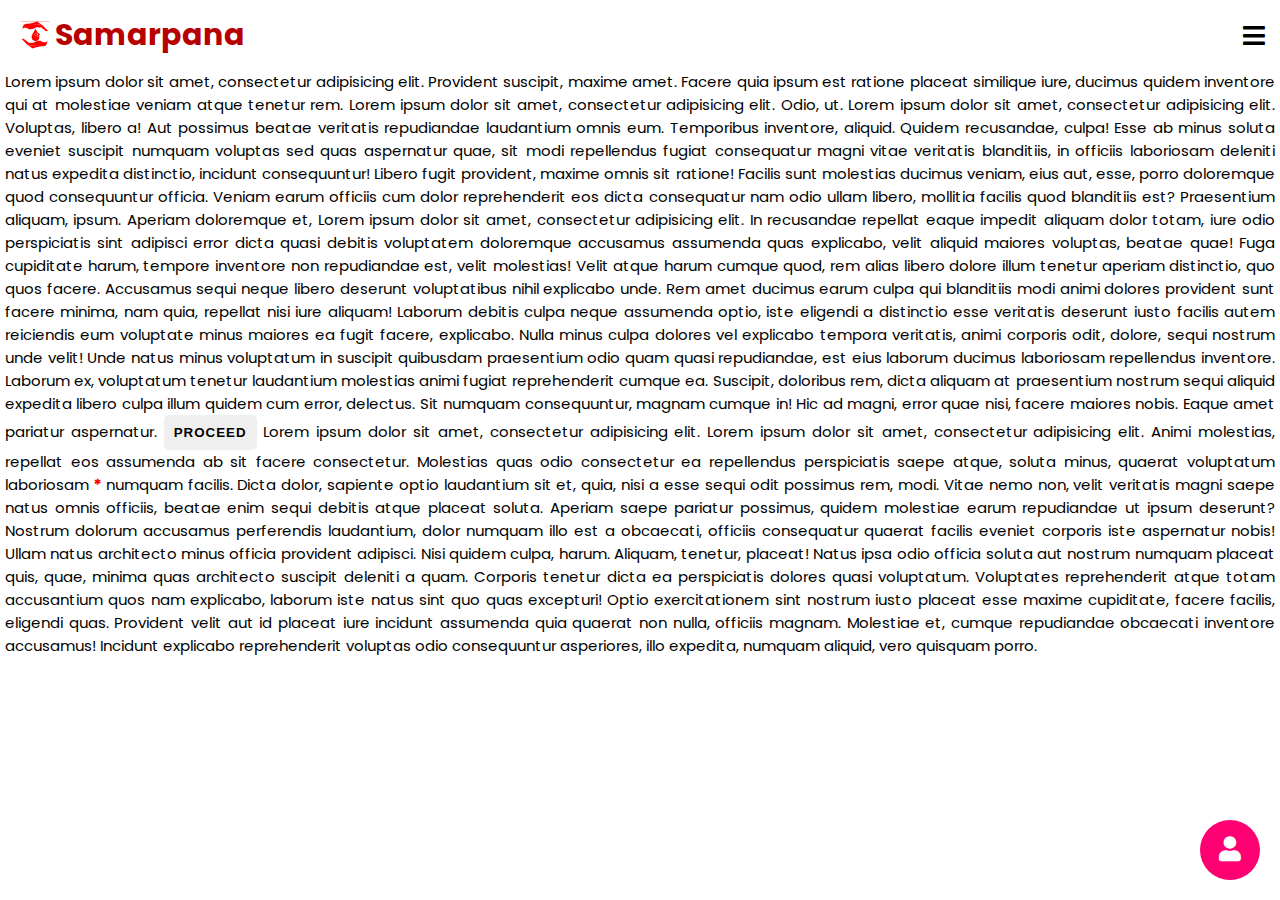
<file: index.html>
<!DOCTYPE html>
<html lang="en">

<head>
  <meta charset="UTF-8">
  <meta name="theme-color" content="#fff">
  <meta http-equiv="X-UA-Compatible" content="IE=Edge">
  <meta name="viewport" content="width=device-width, initial-scale=1, user-scalable=0">
  <title>Samarpan</title>
  <link rel="stylesheet" href="css/style.css">
  <link rel="stylesheet" href="css/fontawesome.min.css">
  <link rel="stylesheet" href="css/all.min.css">
  <script src="js/jquery.min.js" type="text/javascript" charset="utf-8"></script>
</head>

<body>
  <header>
    <brand>
      <img class="logo" src="images/logo.svg" alt="" />
      <h3 class="brand-name">Samarpana</h3>
    </brand>
    <i class="toggle fa fa-bars"></i>
  </header>
  <div id="overlay"></div>
  <div class="wrapper">
    <fab>
      <a href="loginForm.html">
        <i class="fa fa-user"></i>
      </a>
    </fab>
    Lorem ipsum dolor sit amet, consectetur adipisicing elit. Provident suscipit, maxime amet. Facere quia ipsum est ratione placeat similique iure, ducimus quidem inventore qui at molestiae veniam atque tenetur rem.
    Lorem ipsum dolor sit amet, consectetur adipisicing elit. Odio, ut.
    Lorem ipsum dolor sit amet, consectetur adipisicing elit. Voluptas, libero a! Aut possimus beatae veritatis repudiandae laudantium omnis eum. Temporibus inventore, aliquid. Quidem recusandae, culpa! Esse ab minus soluta eveniet suscipit numquam voluptas sed quas aspernatur quae, sit modi repellendus fugiat consequatur magni vitae veritatis blanditiis, in officiis laboriosam deleniti natus expedita distinctio, incidunt consequuntur! Libero fugit provident, maxime omnis sit ratione! Facilis sunt molestias ducimus veniam, eius aut, esse, porro doloremque quod consequuntur officia. Veniam earum officiis cum dolor reprehenderit eos dicta consequatur nam odio ullam libero, mollitia facilis quod blanditiis est? Praesentium aliquam, ipsum. Aperiam doloremque et, Lorem ipsum dolor sit amet, consectetur adipisicing elit. In recusandae repellat eaque impedit aliquam dolor totam, iure odio perspiciatis sint adipisci error dicta quasi debitis voluptatem doloremque accusamus assumenda quas explicabo, velit aliquid maiores voluptas, beatae quae! Fuga cupiditate harum, tempore inventore non repudiandae est, velit molestias! Velit atque harum cumque quod, rem alias libero dolore illum tenetur aperiam distinctio, quo quos facere. Accusamus sequi neque libero deserunt voluptatibus nihil explicabo unde. Rem amet ducimus earum culpa qui blanditiis modi animi dolores provident sunt facere minima, nam quia, repellat nisi iure aliquam! Laborum debitis culpa neque assumenda optio, iste eligendi a distinctio esse veritatis deserunt iusto facilis autem reiciendis eum voluptate minus maiores ea fugit facere, explicabo. Nulla minus culpa dolores vel explicabo tempora veritatis, animi corporis odit, dolore, sequi nostrum unde velit! Unde natus minus voluptatum in suscipit quibusdam praesentium odio quam quasi repudiandae, est eius laborum ducimus laboriosam repellendus inventore. Laborum ex, voluptatum tenetur laudantium molestias animi fugiat reprehenderit cumque ea. Suscipit, doloribus rem, dicta aliquam at praesentium nostrum sequi aliquid expedita libero culpa illum quidem cum error, delectus. Sit numquam consequuntur, magnam cumque in! Hic ad magni, error quae nisi, facere maiores nobis. Eaque amet pariatur aspernatur.
    <button class="button" id="donate-link" type="button">Proceed</button>
    Lorem ipsum dolor sit amet, consectetur adipisicing elit.
    Lorem ipsum dolor sit amet, consectetur adipisicing elit. Animi molestias, repellat eos assumenda ab sit facere consectetur. Molestias quas odio consectetur ea repellendus perspiciatis saepe atque, soluta minus, quaerat voluptatum laboriosam <span class="mandatory">*</span> numquam facilis. Dicta dolor, sapiente optio laudantium sit et, quia, nisi a esse sequi odit possimus rem, modi. Vitae nemo non, velit veritatis magni saepe natus omnis officiis, beatae enim sequi debitis atque placeat soluta. Aperiam saepe pariatur possimus, quidem molestiae earum repudiandae ut ipsum deserunt? Nostrum dolorum accusamus perferendis laudantium, dolor numquam illo est a obcaecati, officiis consequatur quaerat facilis eveniet corporis iste aspernatur nobis! Ullam natus architecto minus officia provident adipisci. Nisi quidem culpa, harum. Aliquam, tenetur, placeat! Natus ipsa odio officia soluta aut nostrum numquam placeat quis, quae, minima quas architecto suscipit deleniti a quam. Corporis tenetur dicta ea perspiciatis dolores quasi voluptatum. Voluptates reprehenderit atque totam accusantium quos nam explicabo, laborum iste natus sint quo quas excepturi! Optio exercitationem sint nostrum iusto placeat esse maxime cupiditate, facere facilis, eligendi quas. Provident velit aut id placeat iure incidunt assumenda quia quaerat non nulla, officiis magnam. Molestiae et, cumque repudiandae obcaecati inventore accusamus! Incidunt explicabo reprehenderit voluptas odio consequuntur asperiores, illo expedita, numquam aliquid, vero quisquam porro.
  </div>
  <script src="js/app.js"></script>
  <script src="js/comp.js"></script>
</body>

</html>
</file>
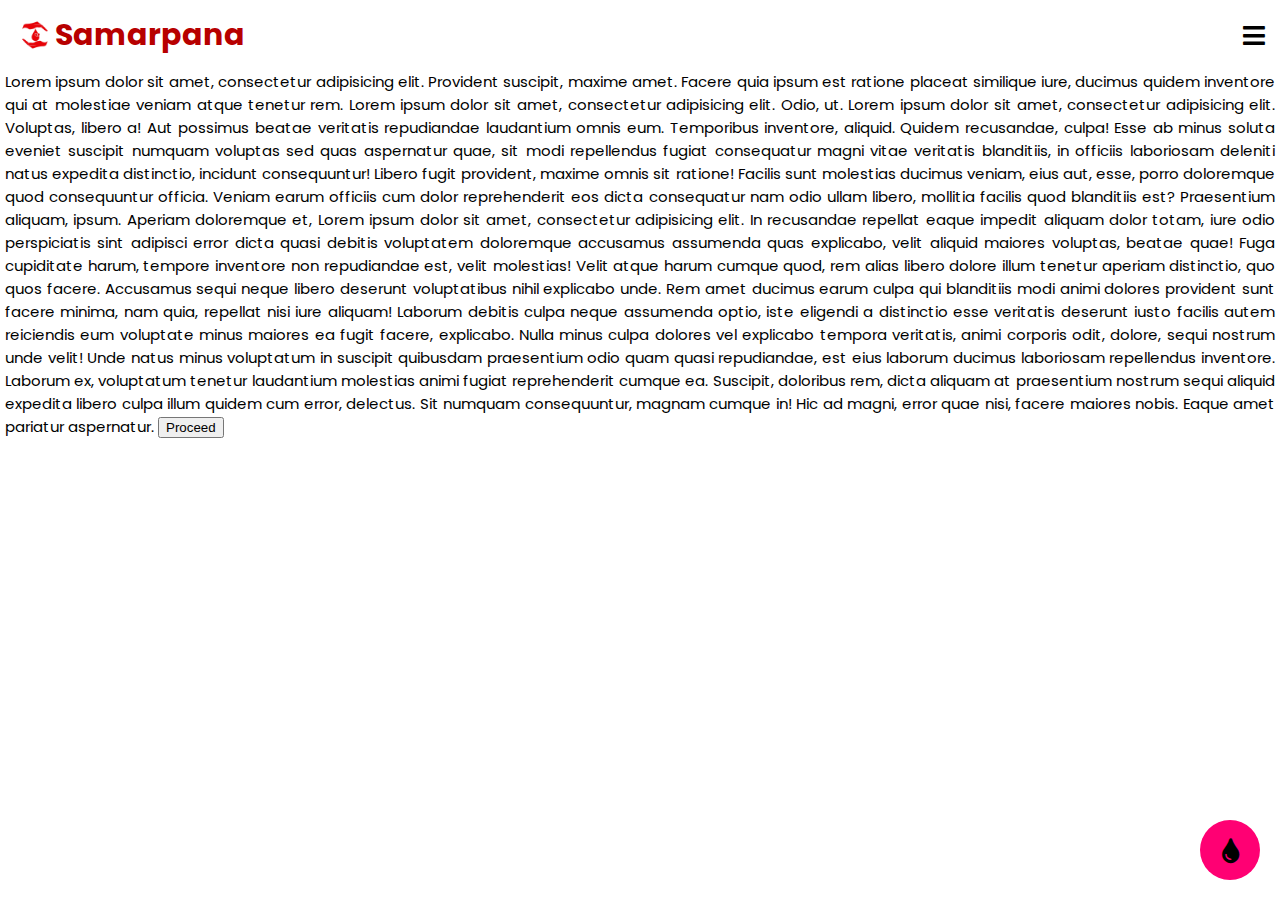
<file: food/index.html>
<!DOCTYPE html>
<html lang="en">

<head>
  <meta charset="UTF-8">
  <meta http-equiv="X-UA-Compatible" content="IE=Edge">
  <meta name="viewport" content="width=device-width, initial-scale=1, user-scalable=0">
  <title>Samarpan</title>
  <link rel="stylesheet" href="../css/style.css">
  <link rel="stylesheet" href="../css/fontawesome.min.css">
  <link rel="stylesheet" href="../css/all.min.css">
  <script src="../js/jquery.min.js" type="text/javascript" charset="utf-8"></script>
</head>

<body>
  <header>
    <brand>
      <img class="logo" src="../images/logo.png" alt="" />
      <h3 class="brand-name">Samarpana</h3>
    </brand>
    <i class="toggle fa fa-bars"></i>
  </header>
  <div id="overlay"></div>
  <sidebar>
    <name>Samarpan</name>
    <items>Food</items>
    <items>Clothes</items>
    <items>Renovation</items>
    <items>Blood</items>
    <items>Account</items>
  </sidebar>
  <div class="wrapper">
    Lorem ipsum dolor sit amet, consectetur adipisicing elit. Provident suscipit, maxime amet. Facere quia ipsum est ratione placeat similique iure, ducimus quidem inventore qui at molestiae veniam atque tenetur rem.
    Lorem ipsum dolor sit amet, consectetur adipisicing elit. Odio, ut.
    Lorem ipsum dolor sit amet, consectetur adipisicing elit. Voluptas, libero a! Aut possimus beatae veritatis repudiandae laudantium omnis eum. Temporibus inventore, aliquid. Quidem recusandae, culpa! Esse ab minus soluta eveniet suscipit numquam voluptas sed quas aspernatur quae, sit modi repellendus fugiat consequatur magni vitae veritatis blanditiis, in officiis laboriosam deleniti natus expedita distinctio, incidunt consequuntur! Libero fugit provident, maxime omnis sit ratione! Facilis sunt molestias ducimus veniam, eius aut, esse, porro doloremque quod consequuntur officia. Veniam earum officiis cum dolor reprehenderit eos dicta consequatur nam odio ullam libero, mollitia facilis quod blanditiis est? Praesentium aliquam, ipsum. Aperiam doloremque et, Lorem ipsum dolor sit amet, consectetur adipisicing elit. In recusandae repellat eaque impedit aliquam dolor totam, iure odio perspiciatis sint adipisci error dicta quasi debitis voluptatem doloremque accusamus assumenda quas explicabo, velit aliquid maiores voluptas, beatae quae! Fuga cupiditate harum, tempore inventore non repudiandae est, velit molestias! Velit atque harum cumque quod, rem alias libero dolore illum tenetur aperiam distinctio, quo quos facere. Accusamus sequi neque libero deserunt voluptatibus nihil explicabo unde. Rem amet ducimus earum culpa qui blanditiis modi animi dolores provident sunt facere minima, nam quia, repellat nisi iure aliquam! Laborum debitis culpa neque assumenda optio, iste eligendi a distinctio esse veritatis deserunt iusto facilis autem reiciendis eum voluptate minus maiores ea fugit facere, explicabo. Nulla minus culpa dolores vel explicabo tempora veritatis, animi corporis odit, dolore, sequi nostrum unde velit! Unde natus minus voluptatum in suscipit quibusdam praesentium odio quam quasi repudiandae, est eius laborum ducimus laboriosam repellendus inventore. Laborum ex, voluptatum tenetur laudantium molestias animi fugiat reprehenderit cumque ea. Suscipit, doloribus rem, dicta aliquam at praesentium nostrum sequi aliquid expedita libero culpa illum quidem cum error, delectus. Sit numquam consequuntur, magnam cumque in! Hic ad magni, error quae nisi, facere maiores nobis. Eaque amet pariatur aspernatur.
    <button class="btn" id="donate-link" type="button">Proceed</button>
    <fab class="round" id="donate"><i class="fa fa-tint"></i></fab>
  </div>
  <script src="../js/app.js"></script>
</body>

</html>
</file>
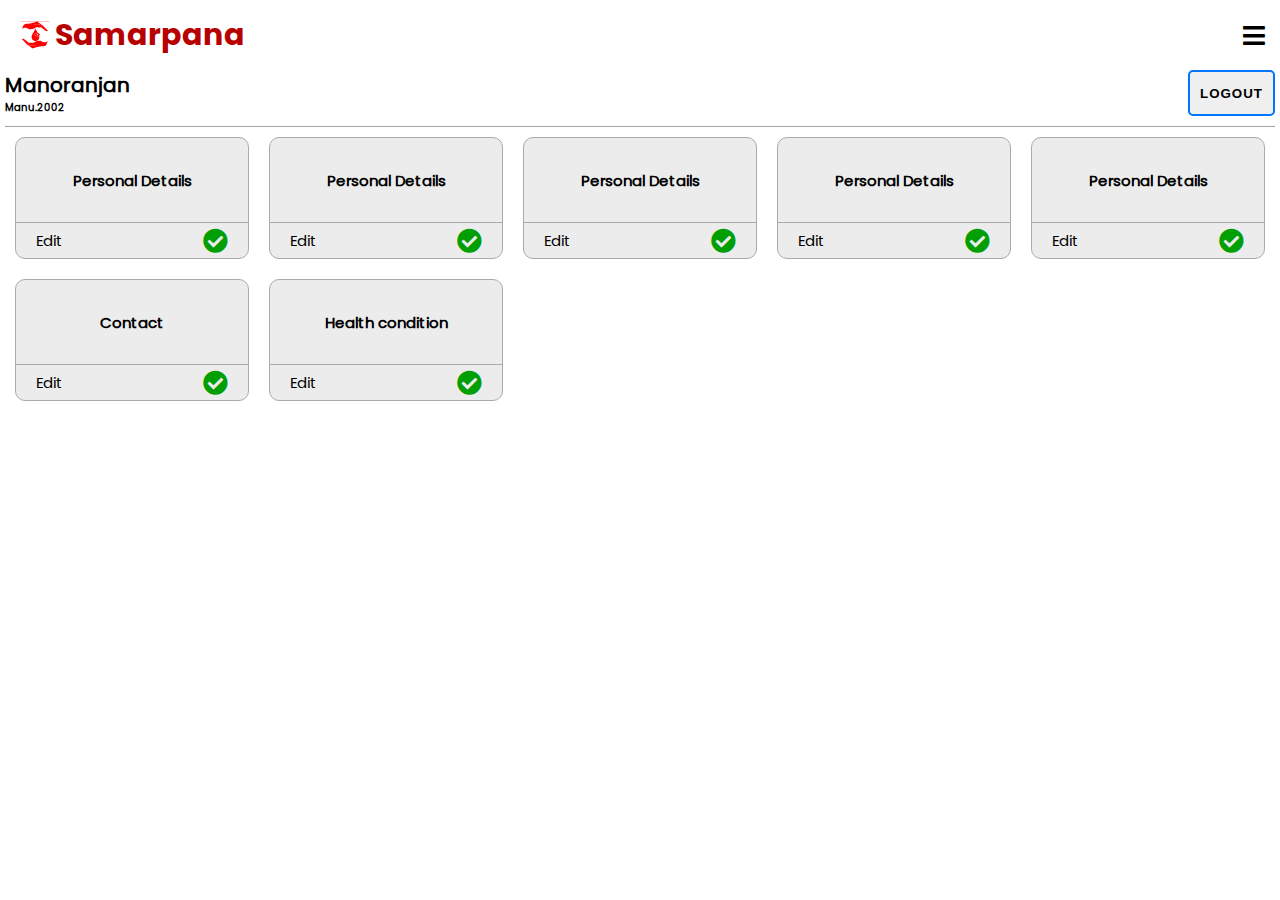
<file: dashboard.html>
<!DOCTYPE html>
<html lang="en">

<head>
  <meta charset="UTF-8">
  <meta name="theme-color" content="#fff">
  <meta http-equiv="X-UA-Compatible" content="IE=Edge">
  <!-----
  <meta name="viewport" content="width=device-width, initial-scale=1, user-scalable=0">------->
  <title>Samarpan</title>
  <link rel="stylesheet" href="css/style.css">
  <link rel="stylesheet" href="css/fontawesome.min.css">
  <link rel="stylesheet" href="css/all.min.css">
  <script src="js/jquery.min.js" type="text/javascript" charset="utf-8"></script>
</head>

<body>
  <header>
    <brand>
      <img class="logo" src="images/logo.svg" alt="" />
      <a class="brand-name">Samarpana</a>
    </brand>
    <i class="toggle fa fa-bars"></i>
  </header id="header">
  <div id="overlay"></div>
  <div id="wrapper" class="wrapper">
    <div class="name-bar">
      <div class="name">
        <span class="name-bold">Manoranjan</span>
        <span class="user-name">Manu.2002</span>
      </div>
      <button class="button primary-border-btn" type="button">logout</button>
    </div>
    <div class="user-profile-status-container">
      <div class="profile-card">
        <div class="card-header">
          Personal Details
        </div>
        <div class="card-action-btn">
          <span>Edit</span>
          <span class="fa fa-check-circle"></span>
        </div>
      </div>
      <div class="profile-card">
        <div class="card-header">
          Personal Details
        </div>
        <div class="card-action-btn">
          <span>Edit</span>
          <span class="fa fa-check-circle"></span>
        </div>
      </div>
      <div class="profile-card">
        <div class="card-header">
          Personal Details
        </div>
        <div class="card-action-btn">
          <span>Edit</span>
          <span class="fa fa-check-circle"></span>
        </div>
      </div>
      <div class="profile-card">
        <div class="card-header">
          Personal Details
        </div>
        <div class="card-action-btn">
          <span>Edit</span>
          <span class="fa fa-check-circle"></span>
        </div>
      </div>
      <div class="profile-card">
        <div class="card-header">
          Personal Details
        </div>
        <div class="card-action-btn">
          <span>Edit</span>
          <span class="fa fa-check-circle"></span>
        </div>
      </div>
      <div class="profile-card">
        <div class="card-header">
          Contact
        </div>
        <div class="card-action-btn">
          <span>Edit</span>
          <span class="fa fa-check-circle"></span>
        </div>
      </div>
      <div class="profile-card">
        <div class="card-header">
          Health condition
        </div>
        <div class="card-action-btn">
          <span>Edit</span>
          <span class="fa fa-check-circle"></span>
        </div>
      </div>
    </div>
  </div>
  <script src="js/app.js"></script>
  <script src="js/comp.js"></script>
</body>

</html>
</file>
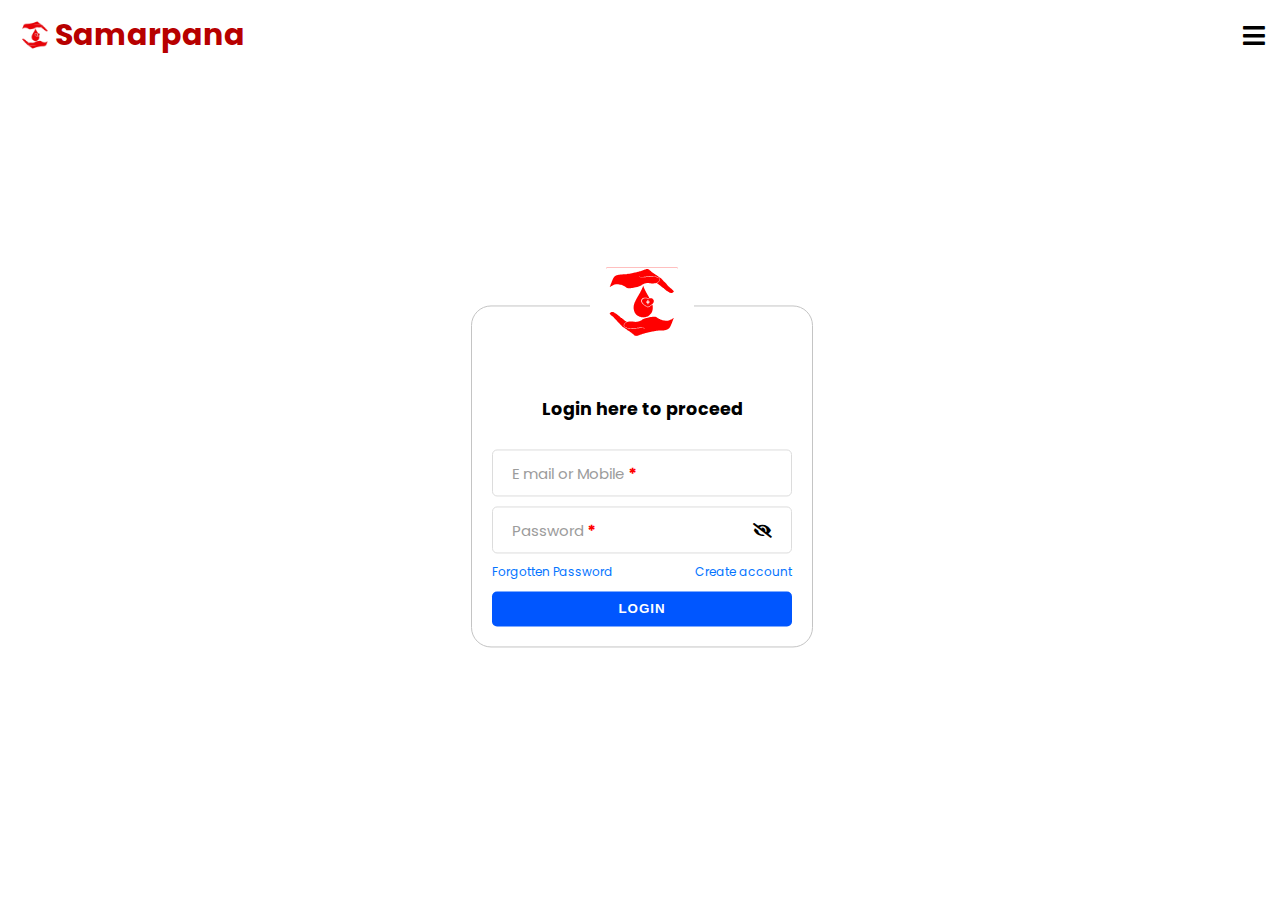
<file: loginForm.html>
<!DOCTYPE html>
<html lang="en">

<head>
  <meta charset="UTF-8">
  <meta name="theme-color" content="#fff">
  <meta http-equiv="X-UA-Compatible" content="IE=Edge">
  <meta name="viewport" content="width=device-width, initial-scale=1, user-scalable=0">
  <title>Samarpan</title>
  <link rel="stylesheet" href="css/style.css">
  <link rel="stylesheet" href="css/fontawesome.min.css">
  <link rel="stylesheet" href="css/all.min.css">
  <script src="js/jquery.min.js" type="text/javascript" charset="utf-8"></script>
</head>

<body>
  <noscript>
    <p>
      Please turn on JavaScript on your browser.
      If already done, refresh the page to get result.
    </p>
  </noscript>
  <header>
    <brand>
      <img class="logo" src="images/logo.png" alt="" />
      <h3 class="brand-name">Samarpana</h3>
    </brand>
    <i class="toggle fa fa-bars"></i>
  </header id="header">
  <div id="overlay"></div>
  <sidebar>
    <name>
      <a class="" href="#">
        <h2>ସମର୍ପଣ</h2>
      </a>
    </name>
    <items><a href="#">Food</a></items>
    <items><a href="#">Clothes</a></items>
    <items><a href="#">Blood</a></items>
    <items><a href="#">Donate</a></items>
    <items><a href="#">Gallary</a></items>
    <items><a href="#">Account</a></items>
  </sidebar>
  <div class="wrapper">
    <!---form----->
    <form class="form" action="" method="get" accept-charset="utf-8">
      <fieldset class="forms">
        <legend><img class="avtar" src="images/logo.svg" alt="" /></legend>
        <h3 class="form-header">Login here to proceed</h3>
        <div class="inps">
          <input type="text" name="name" id="name" required autocomplete="off" />
          <span class="placeholder">E mail or Mobile <span class="mandatory">*</span>
          </span>
        </div>
        <div class="inps">
          <input type="password" name="password" class="password" required autocomplete="off" />
          <span class="placeholder">Password <span class="mandatory">*</span>
          </span>
          <span id="password-toggle" class="hint fa fa-eye-slash"></span>
        </div>
        <div class="links mt-10">
          <a class="link" href="resetPass.html">Forgotten Password</a>
          <a class="link" href="register.html">Create account</a>
        </div>
        <button class="btn-blk mt-10 primary-btn button" type="submit"><b>Login</b></button>
      </fieldset>
    </form>
  </div>
  <script src="js/app.js"></script>
  <script src="js/comp.js"></script>
</body>

</html>
</file>
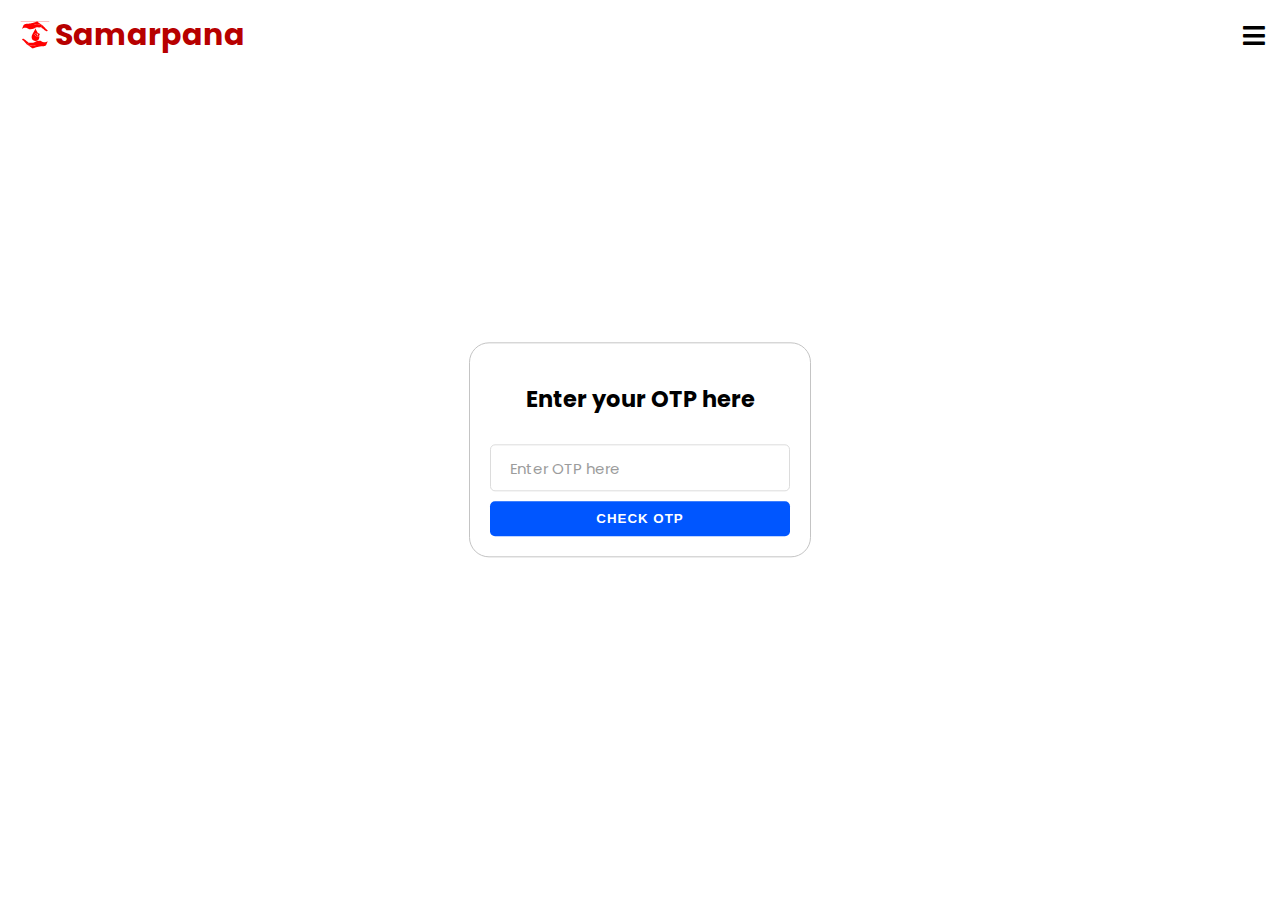
<file: otpVerification.html>
<!DOCTYPE html>
<html lang="en">

<head>
  <meta charset="UTF-8">
  <meta name="theme-color" content="#fff">
  <meta http-equiv="X-UA-Compatible" content="IE=Edge">
  <meta name="viewport" content="width=device-width, initial-scale=1, user-scalable=0">
  <title>Samarpan</title>
  <link rel="stylesheet" href="css/style.css">
  <link rel="stylesheet" href="css/fontawesome.min.css">
  <link rel="stylesheet" href="css/all.min.css">
  <script src="js/jquery.min.js" type="text/javascript" charset="utf-8"></script>
</head>

<body>
  <header>
    <brand>
      <img class="logo" src="images/logo.svg" alt="" />
      <h3 class="brand-name">Samarpana</h3>
    </brand>
    <i class="toggle fa fa-bars"></i>
  </header id="header">
  <div id="overlay"></div>

  <div id="wrapper" class="wrapper">
    
    <form class="forms" method="get" accept-charset="utf-8">
       <h2>Enter your OTP here</h2>
        <div class="inps">
          <input type="text" name="name" id="name" required autocomplete="off" />
          <span class="placeholder">Enter OTP here
          </span>
        </div>
        <button class="button mt-10 btn-blk primary-btn" type="submit">Check otp</button>
    </form>

  </div>
  <div id="my-div">
  </div>
  <script src="js/app.js"></script>
  <script src="js/comp.js"></script>
</body>

</html>
</file>
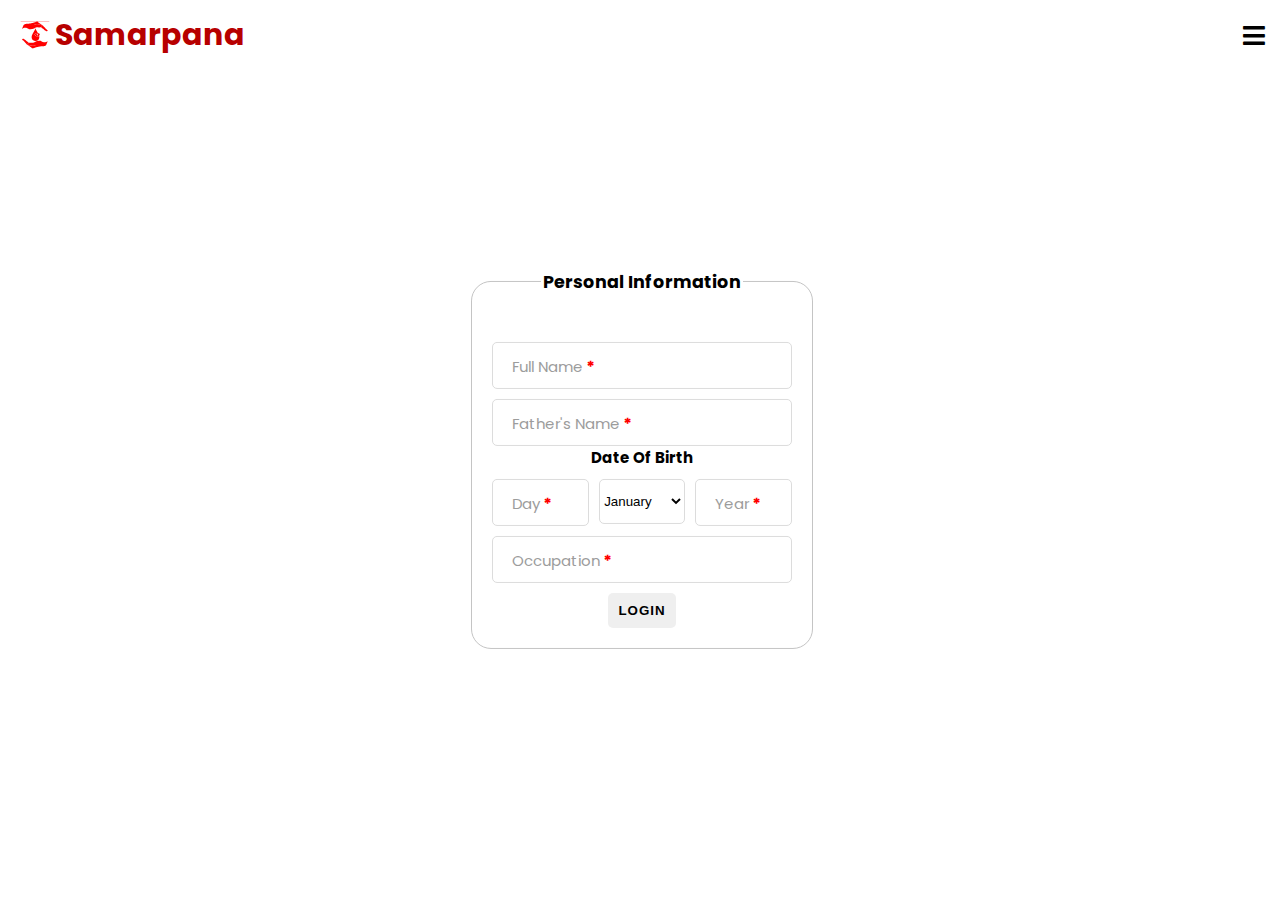
<file: personalInfo.html>
<!DOCTYPE html>
<html lang="en">

<head>
  <meta charset="UTF-8">
  <meta name="theme-color" content="#fff">
  <meta http-equiv="X-UA-Compatible" content="IE=Edge">
  <meta name="viewport" content="width=device-width, initial-scale=1, user-scalable=0">
  <title>Samarpan</title>
  <link rel="stylesheet" href="css/style.css">
  <link rel="stylesheet" href="css/fontawesome.min.css">
  <link rel="stylesheet" href="css/all.min.css">
  <!---<script src="js/jquery.min.js" type="text/javascript" charset="utf-8"></script>---->
  <script src="https://ajax.googleapis.com/ajax/libs/jquery/3.5.1/jquery.min.js"></script>
</head>

<body>
  <header>
    <brand>
      <img class="logo" src="images/logo.svg" alt="" />
      <h3 class="brand-name">Samarpana</h3>
    </brand>
    <i class="toggle fa fa-bars"></i>
  </header id="header">
  <div id="overlay"></div>
  <div id="wrapper" class="wrapper">
    <div class="display-messege-container">
      <div id="display-message" class="display-messege">
        
      </div>
    </div>
    <form id="info" class="form" method="get" accept-charset="utf-8">
      <fieldset class="forms">
        <legend>
          <h3>Personal Information</h3>
        </legend>
        <div class="inps">
          <input type="text" name="fullName" required autocomplete="off" />
          <span class="placeholder">Full Name<span class="mandatory"> *</span>
          </span>
        </div>
        <div class="inps">
          <input type="text" name="fathersName" required autocomplete="off" />
          <span class="placeholder">Father's Name<span class="mandatory"> *</span>
          </span>
        </div>
        <span class="h2">Date Of Birth</span>
        <div class="inps-grp">
          <div class="inps">
            <input type="text" inputmode="numeric" id="day" required autocomplete="off" />
            <span class="placeholder">Day<span class="mandatory"> *</span>
            </span>
          </div>
          <select class="mt-10" name="month" id="month">
            <option value="01">January</option>
            <option value="02">February</option>
            <option value="03">March</option>
            <option value="04">April</option>
            <option value="05">May</option>
            <option value="06">June</option>
            <option value="07">July</option>
            <option value="08">August</option>
            <option value="09">September</option>
            <option value="10">October</option>
            <option value="11">November</option>
            <option value="12">December</option>
          </select>
          <div class="inps">
            <input type="text" inputmode="numeric" id="year" required autocomplete="off" />
            <span class="placeholder">Year<span class="mandatory"> *</span>
            </span>
          </div>
        </div>
        <div class="inps">
          <input type="text" name="profession" required autocomplete="off" />
          <span class="placeholder">Occupation<span class="mandatory"> *</span>
          </span>
        </div>
        <button id="infoSubmit" class="button mt-10" type="submit">Login</button>
      </fieldset>
    </form>
  </div>
  <script src="js/app.js"></script>
  <script src="js/form.js"></script>
  <script src="js/comp.js"></script>
</body>

</html>
</file>
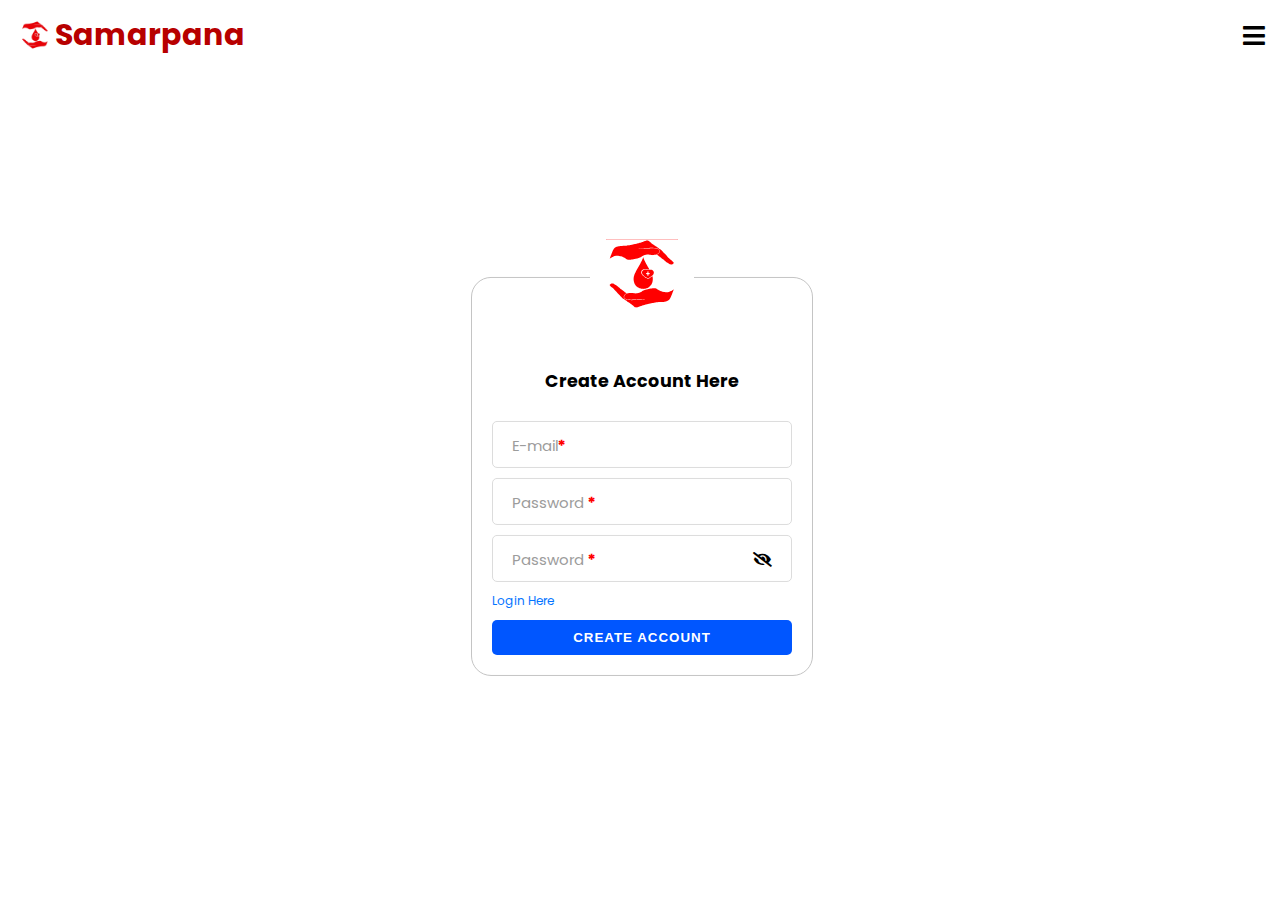
<file: register.html>
<!DOCTYPE html>
<html lang="en">

<head>
  <meta charset="UTF-8">
  <meta name="theme-color" content="#fff">
  <meta http-equiv="X-UA-Compatible" content="IE=Edge">
  <meta name="viewport" content="width=device-width, initial-scale=1, user-scalable=0">
  <title>Samarpan</title>
  <link rel="stylesheet" href="css/style.css">
  <link rel="stylesheet" href="css/fontawesome.min.css">
  <link rel="stylesheet" href="css/all.min.css">
  <script src="js/jquery.min.js" type="text/javascript" charset="utf-8"></script>
</head>

<body>
  <noscript>
    <p>
      Please turn on JavaScript on your browser.
      If already done, refresh the page to get result.
    </p>
  </noscript>
  <header>
    <brand>
      <img class="logo" src="images/logo.png" alt="" />
      <h3 class="brand-name">Samarpana</h3>
    </brand>
    <i class="toggle fa fa-bars"></i>
  </header id="header">
  <div id="overlay"></div>
  <sidebar>
    <name>
      <a class="" href="#">
        <h2>ସମର୍ପଣ</h2>
      </a>
    </name>
    <items><a href="#">Food</a></items>
    <items><a href="#">Clothes</a></items>
    <items><a href="#">Blood</a></items>
    <items><a href="#">Donate</a></items>
    <items><a href="#">Gallary</a></items>
    <items><a href="#">Account</a></items>
  </sidebar>
  <div class="wrapper">
    <!---form----->
    <form class="form" id="register-form" method="get" accept-charset="utf-8">
      <fieldset class="forms">
        <legend>
          <img class="avtar" src="images/logo.svg" alt="" />
        </legend>
        <h3 class="form-header">Create Account Here</h3>
        <div class="inps">
          <input type="text" name="name" id="name" required autocomplete="off" />
          <span class="placeholder">E-mail<span class="mandatory">*</span>
          </span>
        </div>
        <div class="inps">
          <input type="password" name="password" class="password" required autocomplete="off" />
          <span class="placeholder">Password <span class="mandatory">*</span>
          </span>
        </div>
        <div class="inps">
          <input type="password" name="password" class="password" required autocomplete="off" />
          <span class="placeholder">Password <span class="mandatory">*</span>
          </span>
          <span id="password-toggle" class="hint fa fa-eye-slash"></span>
        </div>
        <div class="links mt-10">
          <a class="link" href="loginForm.html">Login Here</a>
        </div>
        <button id="register-submit" class="mt-10 btn-blk primary-btn button" type="submit"><b>Create account</b></button>
      </fieldset>
    </form>
  </div>
    <script src="js/app.js"></script>
    <script src="js/comp.js"></script>
</body>

</html>
</file>
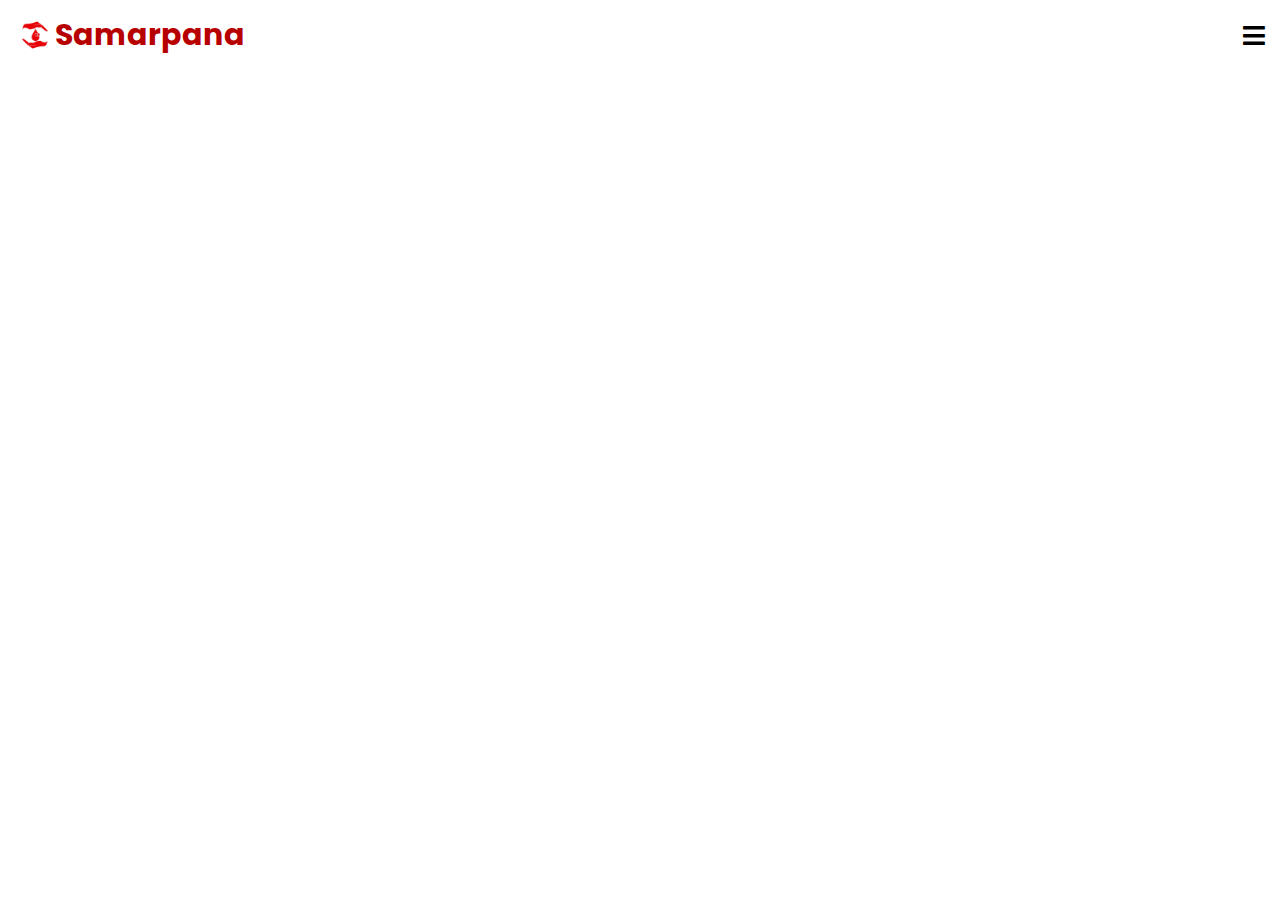
<file: resetPass.html>
<!DOCTYPE html>
<html lang="en">

<head>
  <meta charset="UTF-8">
  <meta name="theme-color" content="#fff">
  <meta http-equiv="X-UA-Compatible" content="IE=Edge">
  <meta name="viewport" content="width=device-width, initial-scale=1, user-scalable=0">
  <title>Samarpan</title>
  <link rel="stylesheet" href="css/style.css">
  <link rel="stylesheet" href="css/fontawesome.min.css">
  <link rel="stylesheet" href="css/all.min.css">
  <script src="js/jquery.min.js" type="text/javascript" charset="utf-8"></script>
</head>

<body>
  <header>
    <brand>
      <img class="logo" src="images/logo.png" alt="" />
      <h3 class="brand-name">Samarpana</h3>
    </brand>
    <i class="toggle fa fa-bars"></i>
  </header id="header">
  <div id="overlay"></div>
  <div class="wrapper">
    
    
    

   </div>
     <script src="js/app.js"></script>
  <script src="js/comp.js"></script>
</body>

</html>
</file>
<file: css/style.css>
@font-face {
  font-family: 'poppins';
  src: url('../fonts/poppinsR.ttf');
}

@font-face {
  font-family: 'poppinsB';
  src: url('../fonts/poppinsB.ttf');
}

@font-face {
  font-family: 'poppinsE';
  src: url('../fonts/poppinsE.ttf');
}

.fa,
.fas,
.fab,
.far {
  font-size: 25px;
}

body {
  margin: 0;
  padding: 0;
  box-sizing: border-box;
  font-size: 15px;
  font-family: "poppins", sans-serif;
}
.display-messege-container{
  display: grid;
  place-items: center;
}
.display-messege{
  width: 80%;
  display: none;
  max-width: 360px;
  border: 1px solid rgb(182, 212, 255);
  background: rgb(207, 225, 255);
  border-radius: 5px;
  color: rgb(8, 66, 152);
  font-weight: bold;
  text-align: center;
  padding: 15px;
}
fab {
  position: fixed;
  bottom: 20px;
  right: 20px;
  height: 40px;
  width: 40px;
  border-radius: 40px;
  background: #FF0073;
  display: grid;
  place-items: center;
  padding: 10px;
}

h1,
h2,
h3,
h4,
h5,
h6,
bd,
.h1,
.h2,
.h3,
.h4,
.h5,
.h6{
  font-family: "poppinsE", sans-serif;
}

a {
  color: #fff;
  text-decoration: none;
}

.red {
  color: #FF0000;
}

header {
  height: 70px;
  width: calc(100% - 30px);
  display: flex;
  justify-content: space-between;
  align-items: center;
  position: fixed;
  background: #fff;
  color: #fff;
  padding: 0px 15px;
  top: 0px;
  transition: 0.3s;
}

.shadow {
  box-shadow: 2px 2px 10px #999999;
}

.overlay {
  height: 100vh;
  width: 100vw;
  top: 0px;
  background: rgba(0, 0, 0, 0.7);
  position: fixed;
  z-index: 100;
  transition: 0.4s;
}

.wrapper {
  margin-top: 70px;
  overflow-y: auto;
  text-align: justify;
  width: calc(100vw - 10px);
  padding: 0px 5px;
}

sidebar {
  background: #8B8B8B;
  display: flex;
  width: 350px;
  flex-direction: column;
  max-width: 70vw;
  position: fixed;
  overflow-y: auto;
  height: 100vh;
  z-index: 10000;
  top: 0;
  left: -100%;
  transition: 0.3s;
}

sidebar>* {
  border-bottom: 1px solid #fff;
  padding: 10px;
}

.show {
  left: 0px;
}

a {
  text-decoration: none;
  color: #fff;
}

inps {
  position: relative;
  text-align: center;
}

inps input {
  padding: 15px;
  margin-top: 10px;
  width: calc(100% - 32px);
  border-radius: 5px;
  border: 1px solid #DCDCDC;
  outline: none;
  transition: 0.2s;
}

.placeholder {
  position: absolute;
  font-size: 15px;
  color: #9C9C9C;
  left: 20px;
  top: 23px;
  pointer-events: none;
  transition: 0.2s;
}

.pull-left {
  float: left;
}

.pull-right {
  float: right;
}

.button {
  letter-spacing: 1px;
  border: none;
  outline: none;
  padding: 10px;
  border-radius: 5px;
  font-weight: bolder;
  text-transform: uppercase;
}

.primary-btn {
  background: #0056ff;
  color: #fff;
}

.primary-border-btn {
  border: 2px solid #0075ff;
}

.btn-blk {
  width: 100%;
}

.logo {
  height: 40px;
  width: 40px;
}

brand {
  display: flex;
  align-items: center;
}

.brand-name {
  color: #B70000;
  font-family: "poppinsE", sans-serif;
  font-size: 30px;
  font-weight: 900;
}

.toggle {
  color: #000000;
}

.mandatory {
  color: #ff0000;
  font-weight: 900;
}

/*-------form------*/
.inps input:focus,
.inps input:valid {
  border: 2px solid #5462FF;
  width: calc(100% - 34px);
  padding: 14px;
}
input[type="date"]{
  background: #FFFFFF;
}

.inps input:focus+.placeholder,
.inps input:valid+.placeholder {
  font-size: 12px;
  color: #5462FF;
  background: #FFFFFF;
  padding: 0px 5px;
  left: 15px;
  font-weight: bold;
  top: 4px;
}

.form {
  text-align: center;
}

.forms {
  position: absolute;
  width: 300px;
  padding: 20px;
  border: 1px solid #C4C4C4;
  border-radius: 20px;
  top: 50%;
  left: 50%;
  transform: translate(-50%, -50%);
  text-align: center;
}

.inps {
  position: relative;
  align-items: center;
}
.inps-grp{
  display: flex;
  grid-gap: 10px;
}
.inps input {
  padding: 15px;
  margin-top: 10px;
  width: calc(100% - 32px);
  border-radius: 5px;
  border: 1px solid #DCDCDC;
  outline: none;
  transition: 0.2s;
}
.placeholder {
  position: absolute;
  font-size: 15px;
  color: #9C9C9C;
  left: 20px;
  top: 23px;
  pointer-events: none;
  transition: 0.2s;
}

.inps input:focus,
.inps input:valid {
  border: 2px solid #5462FF;
  width: calc(100% - 34px);
  padding: 14px;
}

.inps input:focus+.placeholder,
.inps input:valid+.placeholder {
  font-size: 12px;
  color: #5462FF;
  background: #FFFFFF;
  padding: 0px 5px;
  left: 15px;
  font-weight: bold;
  top: 4px;
}

.links {
  display: flex;
  justify-content: space-between;
}

.link {
  color: #0374FF;
  font-size: 12px;
}

.avtar {
  height: 100px;
  width: 100px;
  border-radius: 50%;
  position: relative;
  z-index: 200;
}

.hint {
  position: absolute;
  right: 20px;
  font-size: 15px;
  top: 27px;
}

.mt-10 {
  margin-top: 10px;
}

/*------modal content--------*/
modal {
  position: absolute;
  width: 80%;
  max-width: 300px;
  background: #C5C5C5;
  border-radius: 5px;
  left: 50%;
  top: 50%;
  transform: translate(-50%, -50%);
  display: flex;
  flex-direction: column;
  z-index: 10000;
}

.modal-header {
  font-size: 25px;
  font-weight: bolder;
  text-align: center;
  padding: 10px;
}

.modal-body {
  border-top: 1px solid #9D9D9D;
  border-bottom: 1px solid #9D9D9D;
  padding: 5px;
  text-justify: justify;
}

.modal-action-btn {
  padding: 10px;
  display: flex;
  justify-content: space-between;
  align-items: center;
}

.name-bar {
  display: flex;
  justify-content: space-between;
  padding-bottom: 10px;
  border-bottom: 1px solid #A4A4A4;
}

.name {
  display: flex;
  flex-direction: column;
}

.name-bold {
  font-weight: bolder;
  font-size: 20px;
}

.user-name {
  font-size: 10px;
  font-weight: bold;
}

.user-profile-status-container {
  display: flex;
  flex-wrap: wrap;
  width: 100%;
}

.profile-card {
  display: flex;
  flex-direction: column;
  height: 120px;
  width: calc(50% - 22px);
  border-radius: 10px;
  background: #ECECEC;
  border: 1px solid #aaa;
  margin: 10px;
}

.card-header {
  border-radius: 10px 10px 0 0;
  border-bottom: 1px solid #aaa;
  height: 90px;
  display: grid;
  place-items: center;
  font-weight: bold;
}

.card-action-btn {
  display: flex;
  align-items: center;
  justify-content: space-between;
  padding: 5px 20px;
}

.fa-check-circle {
  color: #019F04;
}

select{
  height: 45px;
  width: calc(50% + 32px);
  outline: none;
  border-radius: 5px;
  background: #FFFFFF;
  border: 1px solid #DCDCDC;
}






@media(min-width:760px) {
  .profile-card {
    display: flex;
    flex-direction: column;
    height: 120px;
    width: calc(20% - 22px);
    border-radius: 10px;
    background: #ECECEC;
    border: 1px solid #aaa;
    margin: 10px;
  }
}
</file>
